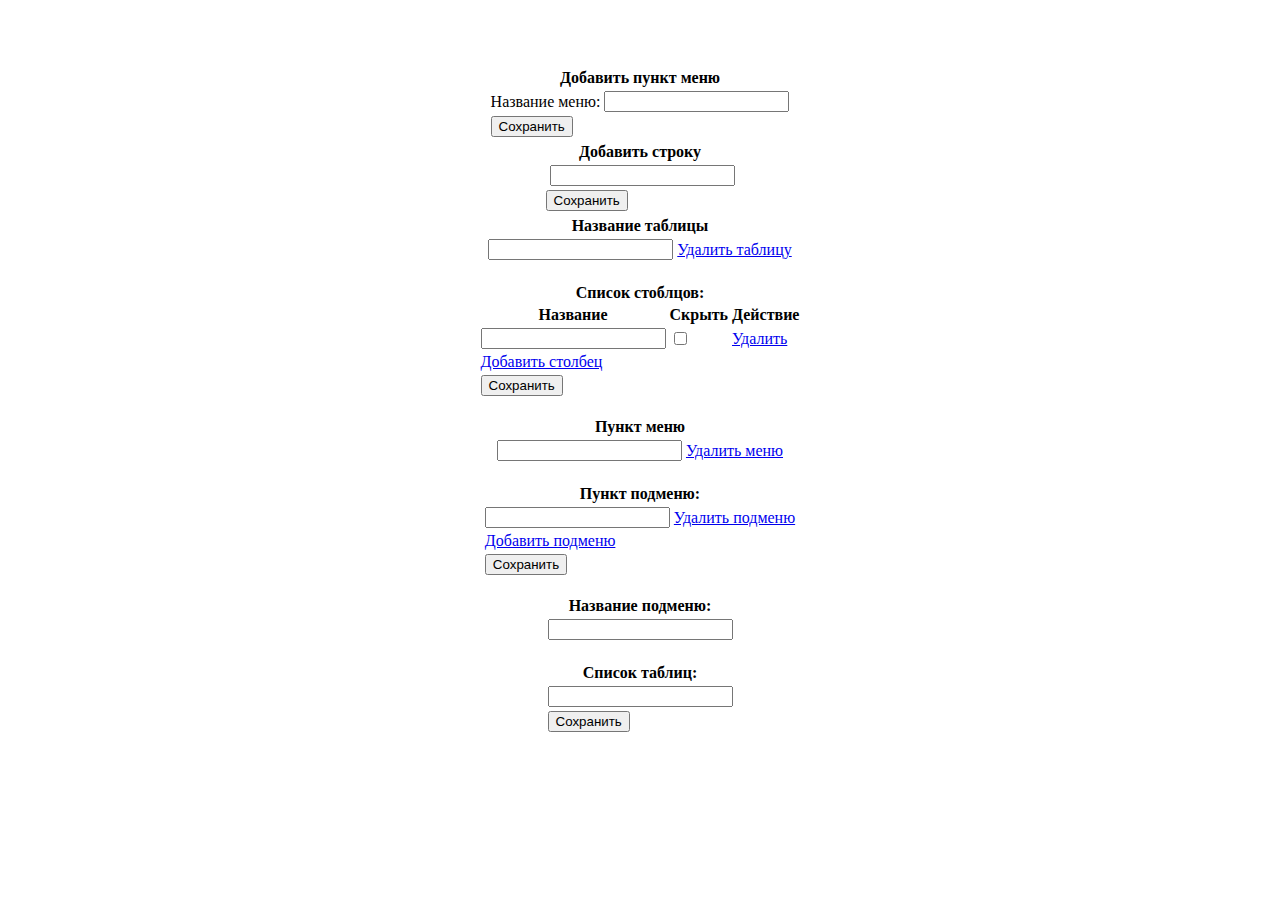
<file: src/main/resources/templates/add.html>
<html xmlns:th="http://www.thymeleaf.org">
<head th:insert="main::head"></head>
<body>
<div id="header" th:replace="main::menu"></div>

<div class="btnm" style="padding: 40px 10px 10px 10px;">
    <br>
    <center>
        <table class="iksweb" style="width:initial">
            <form action="#" method="post" th:action="@{/menu/save}" th:if="${newmenu}" th:object="${newmenu}">
                <tr>
                    <th colspan="2">Добавить пункт меню</th>
                </tr>
                <tr>
                    <td>Название меню:</td>
                    <td><input maxlength="21" class="edit" required th:field="*{name}" type="text"></td>
                </tr>
                <tr>
                    <td colspan="2"><input class="confirm" type="submit" value="Сохранить"></td>
                </tr>
            </form>
        </table>

        <!--Редактирование строки-->

        <table class="iksweb" style="width:initial">
            <form action="#" method="post" th:action="@{/line/edit}" th:if="${lines}" th:object="${lines}">
                <tr>
                    <th colspan="2">Добавить строку</th>
                </tr>
                <tr th:each="line,itemStat: *{lines}">
                    <input th:field="*{idSubMenu}" type="hidden">
                    <input th:field="*{idTable}" type="hidden">
                    <td th:text="${cols.get(itemStat.index).name}"></td>
                    <td>
                        <input th:field="*{lines[__${itemStat.index}__].idLine}" type="hidden">
                        <input maxlength="23" class="edit" required th:field="*{lines[__${itemStat.index}__].data}"
                               type="text">
                        <input th:field="*{lines[__${itemStat.index}__].col}" type="hidden">
                    </td>
                </tr>
                <tr>
                    <td colspan="2"><input class="confirm" type="submit" value="Сохранить"></td>
                </tr>
            </form>
        </table>

        <!--Редактирование таблицы-->
        <div th:if="${table}" th:object="${table}">
            <form action="#" method="post" th:action="@{/table/edit}">
                <table class="iksweb" style="width:initial">
                    <tr>
                        <th colspan="2">
                            <span>Название таблицы</span>
                        </th>
                    </tr>
                    <tr>
                        <td>
                            <input th:field="*{subMenu}" type="hidden">
                            <input th:field="*{id}" type="hidden">
                            <input maxlength="21" class="edit" required th:field="*{name}" type="text"></td>
                        <td class="delLine "><a class="link" href="#" th:href="@{/table/delete(id=*{id})}">Удалить
                            таблицу</a></td>
                    </tr>
                </table>

                <br>
                <table class="iksweb" style="width:initial">
                    <th colspan="3">Список стоблцов:</th>
                    <tr>
                        <th>Название</th>
                        <th>Скрыть</th>
                        <th>Действие</th>
                    </tr>
                    <tr th:each="col,itemStat: *{cols}">
                        <input th:field="*{cols[__${itemStat.index}__].idColumn}" type="hidden">
                        <td><input maxlength="23" class="edit" required th:field="*{cols[__${itemStat.index}__].name}"
                                   type="text"></td>
                        <td><input th:field="*{cols[__${itemStat.index}__].hidden}" type="checkbox"></td>
                        <input th:field="*{cols[__${itemStat.index}__].table}" type="hidden">
                        <input th:field="*{cols[__${itemStat.index}__].lines}" type="hidden">
                        <td class="delLine"><a class="link" href="#"
                                               th:href="@{/column/delete(tab=${table.id},col=*{cols[__${itemStat.index}__].idColumn})}">Удалить</a>
                        </td>
                    </tr>
                    <tr>
                        <td colspan="3"><a class="link" href="#" th:href="@{/column/new(tab=${table.id})}">Добавить столбец</a>
                        </td>
                    </tr>
                    <tr>
                        <td colspan="3"><input class="confirm" type="submit" value="Сохранить"></td>
                    </tr>
                </table>
            </form>

        </div>
        <!--Редактирование меню-->
        <div align="center" th:if="${menu}" th:object="${menu}">
            <form action="#" method="post" th:action="@{/menu/edit}">
                <input th:field="*{idMenu}" type="hidden">
                <table class="iksweb" style="width:initial">
                    <th colspan="2">Пункт меню</th>
                    <tr>
                        <td>
                            <input class="edit" th:field="*{name}" type="text">
                        </td>
                        <td>
                            <a class="link" href="#" th:href="@{/menu/delete(id=*{idMenu})}">Удалить меню</a>
                        </td>
                    </tr>
                </table>
                <br>

                <table class="iksweb" style="width:initial">
                    <th colspan="2">Пункт подменю:</th>
                    <tr th:each="subMenu, itemStat:*{subMenuSet}">
                        <td>
                            <input th:field="*{subMenuSet[__${itemStat.index}__].idSubMenu}" type="hidden">
                            <input class="edit" required th:field="*{subMenuSet[__${itemStat.index}__].name}"
                                   type="text">
                        </td>
                        <input th:field="*{subMenuSet[__${itemStat.index}__].menu}" type="hidden">
                        <td>
                            <input th:field="*{subMenuSet[__${itemStat.index}__].menu}" type="hidden">
                            <a class="link" href="#"
                               th:href="@{/delSub(id=*{subMenuSet[__${itemStat.index}__].idSubMenu})}">Удалить
                                подменю</a>
                        </td>
                    </tr>
                    <tr>
                        <td colspan="2">
                            <a class="link" href="#" th:href="@{/submenu/new(id=${menu.idMenu})}">Добавить подменю</a>
                        </td>
                    </tr>
                    <tr>
                        <td colspan="2">
                            <input class="confirm" type="submit" value="Сохранить">
                        </td>
                    </tr>
                </table>
            </form>
        </div>

        <!--Добавление таблицы-->
        <div align="center" th:if="${submenu}" th:object="${submenu}">
            <form action="#" method="post" th:action="@{/table/new}">
                <input th:field="*{menu}" type="hidden">
                <input th:field="*{idSubMenu}" type="hidden">
                <table class="iksweb" style="width:initial">
                    <th>Название подменю:</th>
                    <tr>
                        <td class="cell"><input class="edit" th:field="*{name}" type="text"></td>
                    </tr>
                </table>
                <br>
                <table class="iksweb" style="width:initial">
                    <th>Список таблиц:</th>
                    <tr th:each="table, itemStat:*{tables}">
                        <input th:field="*{tables[__${itemStat.index}__].idTable}" type="hidden">
                        <td class="cell"><input class="edit" required th:field="*{tables[__${itemStat.index}__].name}"
                                                type="text">
                        </td>
                        <input th:field="*{tables[__${itemStat.index}__].subMenu}" type="hidden">
                    </tr>
                    <tr>
                        <td><input class="confirm" type="submit" value="Сохранить"></td>
                    </tr>
                </table>
            </form>
        </div>
    </center>
</div>
</body>
</html>
</file>
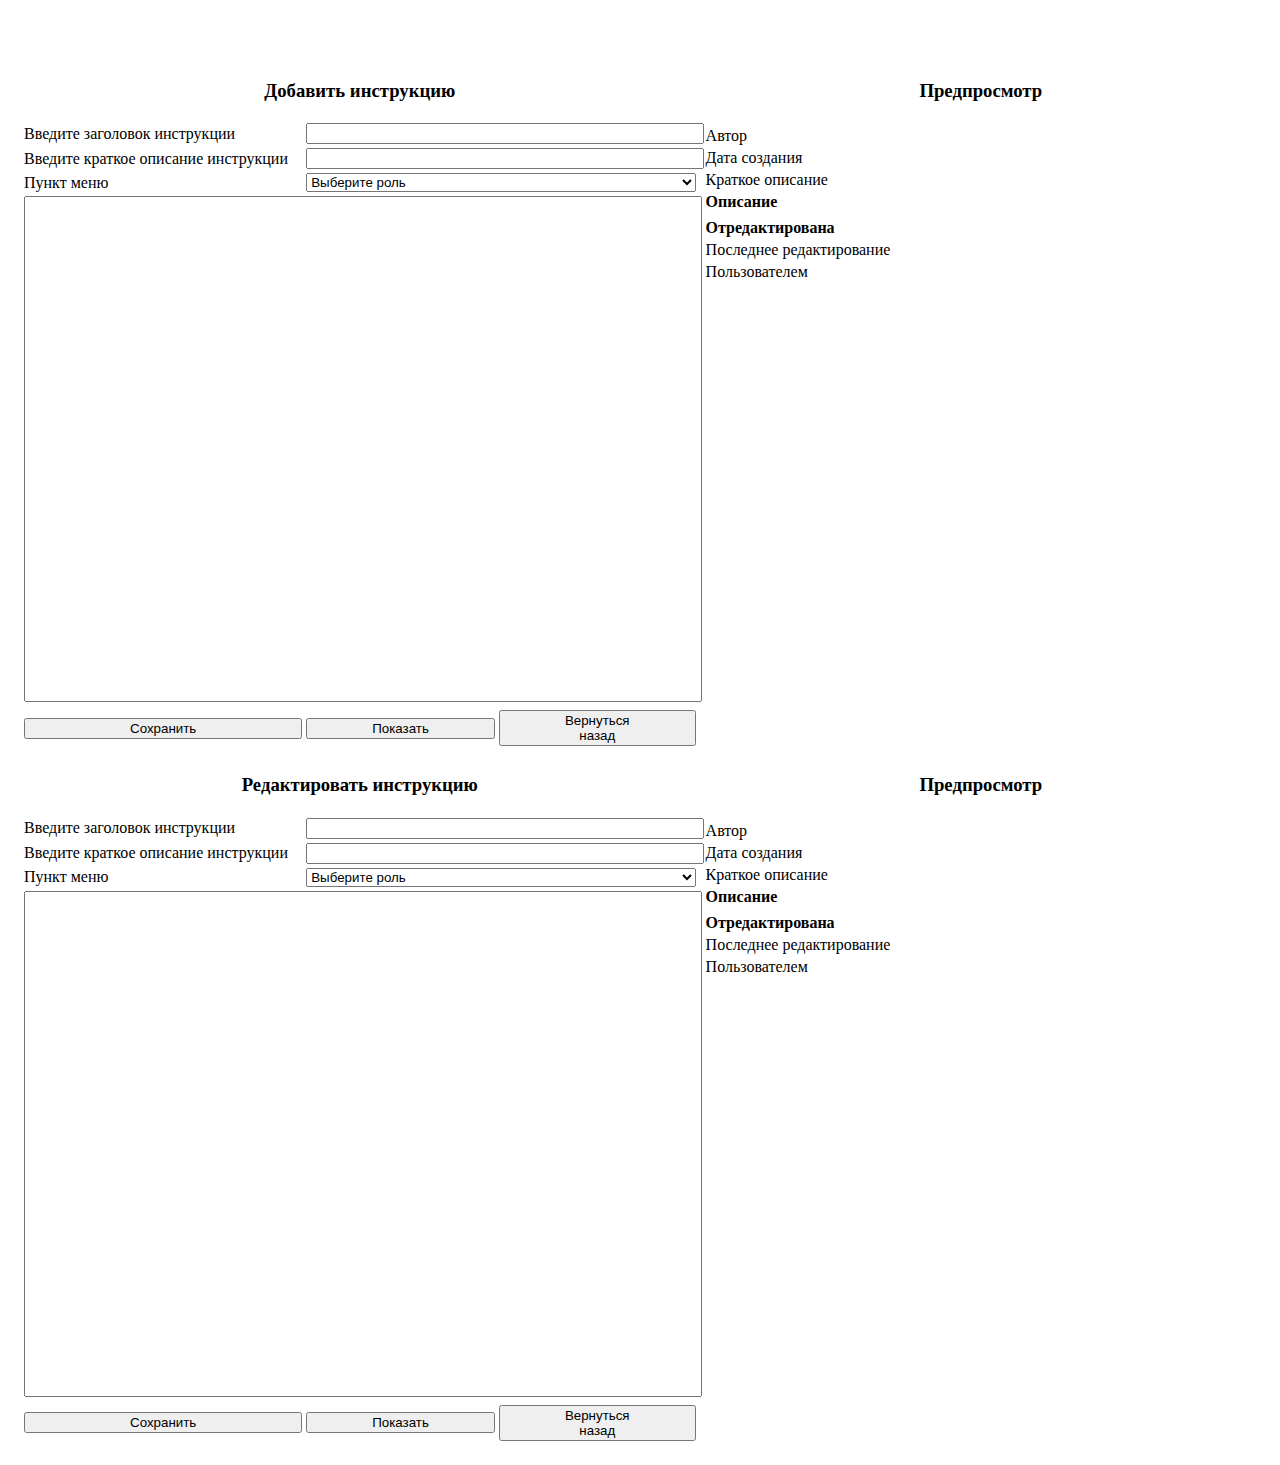
<file: src/main/resources/templates/addguide.html>
<!DOCTYPE html>
<html lang="en" xmlns:th="http://www.thymeleaf.org">
<head th:insert="main::head"></head>
<head>
    <meta charset="UTF-8">
    <title th:text="${guide.getTitle()}"></title>
</head>
<body>
<div id="header" th:insert="main::menu"></div>
<div style="padding: 50px 10px 10px 10px;">
    <table width="100%" th:unless="${edit}">
        <tr>
            <td width="50%"  style="vertical-align: initial;">
                <form method="post" th:object="${guide}"
                      th:unless="${edit}">
                    <h3 style="text-align-last: center;">Добавить инструкцию</h3>
                    <table class="iksweb">
                        <tr>
                            <td style="text-align: initial;">Введите заголовок инструкции</td>
                            <input th:field="*{id}" type="hidden">
                            <td colspan="2"><input th:field="*{title}" type="text" style="width:100%;" required MAXLENGTH="40"></td>
                        </tr>
                        <tr>
                            <td style="text-align: initial;">Введите краткое описание инструкции</td>
                            <td colspan="2"><input th:field="*{shortDescription}" type="text" style="width:100%;" required MAXLENGTH="80"></td>
                        </tr>
                        <tr>
                            <td style="text-align: initial;">Пункт меню</td>
                            <td colspan="2">
                                <select name="menu" th:field="*{menu.id}" style="width:100%;">
                                    <option value="0">Выберите роль</option>
                                    <option th:each="menu: ${guideMenus}"
                                            th:value="${menu.id}"
                                            th:text="${menu.name}"></option>
                                </select>
                                <input th:field="*{username}" type="hidden">
                                <input th:field="*{date}" type="hidden">
                            </td>
                        </tr>
                        <tr>
                            <td colspan="3"><textarea th:field="*{text}"
                                                      style="width: 100%; resize: none; height: 500px;"
                                                      required></textarea></td>
                        </tr>
                        <tr class="">
                            <td>
                                <button th:formaction="@{/guide/save}" class="confirm" style="padding: 1px 6.5rem;">
                                    Сохранить
                                </button>
                            </td>
                            <td>
                                <button th:formaction="@{/guide/show}" class="confirm" style="padding: 1px 4rem;">
                                    Показать
                                </button>
                            </td>
                            <td>
                                <button th:formaction="@{/}" formmethod="get" class="confirm"
                                        style="padding: 1px 4rem;">Вернуться назад
                                </button>
                            </td>
                        </tr>
                    </table>
                </form>
            </td>
            <td style="text-align:left; vertical-align: initial;"><h3 style="text-align-last: center;">Предпросмотр</h3>
                <table class="guidetable">
                    <th colspan="2" th:text="${currentGuide.title}"></th>
                    <tr>
                        <td style="text-align: initial;">Автор</td>
                        <td th:text="${currentGuide.username}"></td>
                    </tr>
                    <tr>
                        <td style="text-align: initial;">Дата создания</td>
                        <td th:text="${currentGuide.date}"></td>
                        <input th:field="${currentGuide.id}" type="hidden">
                    </tr>
                    <tr>
                        <td style="text-align: initial;">Краткое описание</td>
                        <td th:text="${currentGuide.shortDescription}"></td>
                    </tr>
                    <th colspan="2" class="btmn">Описание</th>
                    <tr>
                        <td colspan="2" th:utext="${currentGuide.text}"
                            style="line-height: initial; text-align: initial;background-color:initial; white-space:initial; color:black;"></td>
                    </tr>
                    <th colspan="2">Отредактирована</th>
                    <tr>
                        <td style="text-align: initial;">Последнее редактирование</td>
                        <td th:text="${currentGuide.lastEditDate}"></td>
                    </tr>
                    <tr>
                        <td style="text-align: initial;">Пользователем</td>
                        <td th:text="${currentGuide.lastEditUsername}"></td>
                    </tr>
                </table>
            </td>
        </tr>
    </table>

    </form>
    <table width="100%" th:if="${edit}">
        <tr>
            <td width="50%" style="vertical-align: initial;">
                <form method="post"
                      th:object="${guide}">
                    <h3 style="text-align-last: center;">Редактировать инструкцию</h3>
                    <table class="iksweb">
                        <tr>
                            <td style="text-align: initial;">Введите заголовок инструкции</td>
                            <input th:field="*{id}" type="hidden">
                            <td colspan="2"><input th:field="*{title}" type="text" style="width:100%;" required MAXLENGTH="40"></td>
                        </tr>
                        <tr>
                            <td style="text-align: initial;">Введите краткое описание инструкции</td>
                            <td colspan="2"><input th:field="*{shortDescription}" type="text" style="width:100%;" required MAXLENGTH="80"></td>
                        </tr>
                        <tr>
                            <td style="text-align: initial;">Пункт меню</td>
                            <td colspan="2">
                                <select name="menu" th:field="*{menu.id}" style="width:100%;">
                                    <option value="0">Выберите роль</option>
                                    <option th:each="menu: ${guideMenus}"
                                            th:value="${menu.id}"
                                            th:text="${menu.name}"></option>
                                </select>
                                <input th:field="*{username}" type="hidden">
                                <input th:field="*{date}" type="hidden">
                            </td>
                        </tr>
                        <tr>
                            <td colspan="3"><textarea th:field="*{text}"
                                                      style="width: 100%; resize: none; height: 500px;"
                                                      required></textarea></td>
                        </tr>
                        <tr class="">
                            <td>
                                <button th:formaction="@{/guide/edit}" class="confirm" style="padding: 1px 6.5rem;">
                                    Сохранить
                                </button>
                            </td>
                            <td>
                                <button th:formaction="@{/guide/show}" class="confirm" style="padding: 1px 4rem;">
                                    Показать
                                </button>
                            </td>
                            <td>
                                <button th:formaction="@{/}" formmethod="get" class="confirm"
                                        style="padding: 1px 4rem;">Вернуться назад
                                </button>
                            </td>
                        </tr>
                    </table>
                </form>
            </td>
            <td style="text-align:left; vertical-align: initial;"><h3 style="text-align-last: center;">Предпросмотр</h3>
                <table class="guidetable">
                    <th colspan="2" th:text="${currentGuide.title}" class="guideth"></th>
                    <tr>
                        <td style="text-align: initial;">Автор</td>
                        <td th:text="${currentGuide.username}"></td>
                    </tr>
                    <tr>
                        <td style="text-align: initial;">Дата создания</td>
                        <td th:text="${currentGuide.date}"></td>
                        <input th:field="${currentGuide.id}" type="hidden">
                    </tr>
                    <tr>
                        <td style="text-align: initial;">Краткое описание</td>
                        <td th:text="${currentGuide.shortDescription}"></td>
                    </tr>
                    <th colspan="2">Описание</th>
                    <tr>
                        <td colspan="2" th:utext="${currentGuide.text}"
                            style="line-height: initial; text-align: initial;background-color:initial; white-space:initial; color:black;"></td>
                    </tr>
                    <th colspan="2">Отредактирована</th>
                    <tr>
                        <td style="text-align: initial;">Последнее редактирование</td>
                        <td th:text="${currentGuide.lastEditDate}"></td>
                    </tr>
                    <tr>
                        <td style="text-align: initial;">Пользователем</td>
                        <td th:text="${currentGuide.lastEditUsername}"></td>
                    </tr>
                </table>
            </td>
        </tr>
    </table>
</div>
</body>
</html>
</file>
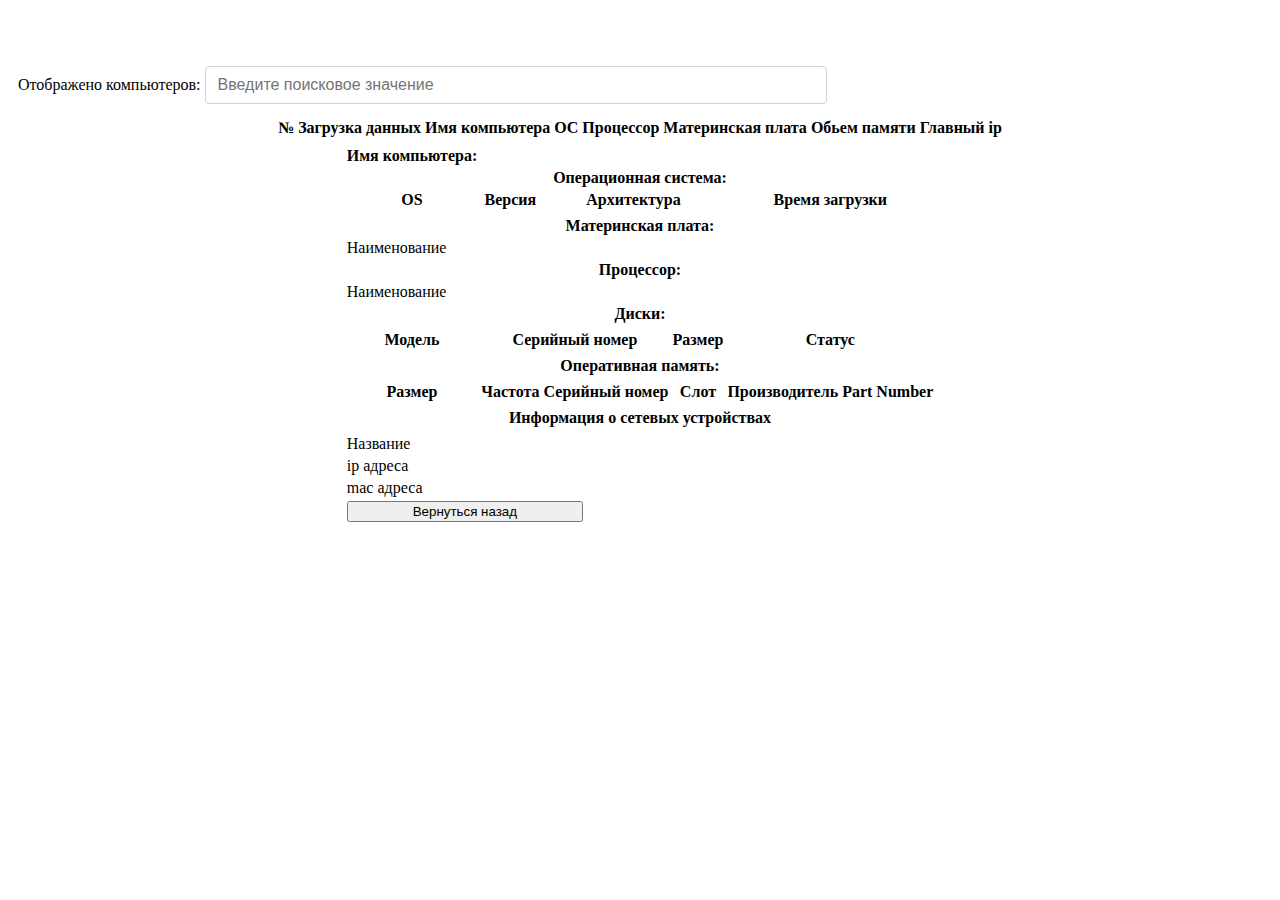
<file: src/main/resources/templates/compinfo.html>
<html lang="en" xmlns:th="http://www.thymeleaf.org">
<head th:insert="main::head">
</head>
<body>
<div th:replace="main::menu"></div>

<div style="padding: 40px 10px 10px 10px;">
    <br>
    <div>
        <span style="margin-bottom: 10px;" th:unless="${pc}">Отображено компьютеров: <span id="lines"></span><span
                th:text="${#lists.size(pcs)}"></span></span>

        <input class="form-control" id="search-text" onkeyup="tableSearch()" placeholder="Введите поисковое значение"
               style="width: 50%;padding: .375rem .75rem;font-size: 1rem;line-height: 1.5;color: #404a54;background-color: #fff;
                      background-clip: padding-box;border: 1px solid #ced4da;border-radius: .25rem;transition: border-color .15s ease-in-out,box-shadow .15s ease-in-out;
                      margin-bottom: 1%;"
               type="text">
    </div>
    <center>

        <table class="iksweb" id="table-for-search" style="text-align:left;" th:unless="${pc}">

            <tr>
                <th>№</th>
                <th>Загрузка данных</th>
                <th>Имя компьютера</th>
                <th>ОС</th>
                <th>Процессор</th>
                <th>Материнская плата</th>
                <th>Обьем памяти</th>
                <th>Главный ip</th>
                <!--
                <th>Действия</th>
                -->
            </tr>

            <tr class="btnm" th:each="pc, stat:${pcs}">
                <td th:text="${stat.index}"></td>
                <td th:text="${#temporals.format(pc.date, 'yyyy-MM-dd HH:mm:ss')}"></td>
                <td><a style="color: #073ed8" th:href="@{/pc(show=${pc.name})}" th:text="${pc.name}"></a></td>
                <td th:text="${pc.os.getShrinkCaption()+' '+pc.os.architecture}"></td>
                <td th:text="${pc.cpu}"></td>
                <td th:text="${pc.motherboard}"></td>
                <td th:text="${pc.getSummaryMemory()}"></td>
                <td th:text="${pc.networks[0].getIpFrom10Network()}"></td>
                <!--
                <th style="background-color: #805340"><a th:href="@{/pc(show=${pc.name})}" style="color: white">Подробная информация</a></th>
                -->
            </tr>
        </table>
        <form method="post"
              th:object="${pc}">
            <table class="compinfo" th:if="${pc}" th:object="${pc}">
                <tr>
                    <th>Имя компьютера:</th>
                    <td colspan="5" th:text="${pc.name}"></td>
                </tr>

                <tr>
                    <th colspan="6">Операционная система:</th>
                </tr>

                <tr>
                    <th>OS</th>
                    <th>Версия</th>
                    <th colspan="2">Архитектура</th>
                    <th colspan="2">Время загрузки</th>
                </tr>

                <tr>
                    <td th:text="${pc.os.caption}"></td>
                    <td th:text="${pc.os.version}"></td>
                    <td colspan="2" th:text="${pc.os.architecture}"></td>
                    <td colspan="2" th:text="${pc.os.lastBootTime}"></td>
                </tr>

                <tr>
                    <th colspan="6">Материнская плата:</th>

                </tr>

                <tr>
                    <td>Наименование</td>
                    <td colspan="5" th:text="${pc.motherboard}"></td>
                </tr>

                <tr>
                    <th colspan="6">Процессор:</th>
                </tr>

                <tr>
                    <td>Наименование</td>
                    <td colspan="5" th:text="${pc.cpu}"></td>
                </tr>

                <tr>
                    <th colspan="6">Диски:
                    </td>
                </tr>

                <tbody th:each="disk,index:${pc.disks}">
                <tr>
                    <th colspan="6" th:text="'Диск №'+${index.index}"></th>
                </tr>

                <tr>
                    <th>Модель</th>
                    <th colspan="2">Серийный номер</th>
                    <th>Размер</th>
                    <th colspan="2">Статус</th>
                </tr>

                <tr>
                    <td th:text="${disk.model}"></td>
                    <td colspan="2" th:text="${disk.serialNumber}"></td>
                    <td th:text="${disk.size}+' Gb'"></td>
                    <td colspan="2" th:text="${disk.status}"></td>
                </tr>
                </tbody>

                <tr>
                    <th colspan="6">Оперативная память:</th>
                </tr>

                <tbody th:each="mem,index :${pc.memory}">
                <tr>
                    <th colspan="6" th:text="'Планка №'+${index.index}"></th>
                </tr>

                <tr>
                    <th>Размер</th>
                    <th>Частота</th>
                    <th>Серийный номер</th>
                    <th>Слот</th>
                    <th>Производитель</th>
                    <th>Part Number</th>
                </tr>

                <tr>
                    <td th:text="${mem.capacity}+' Gb'"></td>
                    <td th:text="${mem.speed}+' MHz'"></td>
                    <td th:text="${mem.serialNumber}"></td>
                    <td th:text="${mem.location}"></td>
                    <td th:text="${mem.manufacturer}"></td>
                    <td th:text="${mem.partNumber}"></td>
                </tr>
                </tbody>

                <tr>
                    <th colspan="6">Информация о сетевых устройствах</th>
                </tr>
                <tbody class="btnm" th:each="net,index:${pc.networks}">
                <tr>
                    <th colspan="6" th:text="'Сетевое устройство '+${index.index}">
                    </td>
                </tr>
                <tr>
                    <td>Название</td>
                    <td colspan="5" th:text="${net.description}"></td>
                </tr>
                <tr>
                    <td>ip адреса</td>
                    <td colspan="5"><a style="display:block;" th:each="ip:${net.getIpAddresses()}" th:text="${ip}"></a>
                    </td>
                </tr>
                <tr>
                    <td>mac адреса</td>
                    <td colspan="5"><a th:text="${net.macAddress}"></a></td>
                </tr>
                </tbody>
                <td colspan="6">
                    <button class="confirm" formmethod="get" style="padding: 1px 4rem;"
                            th:action="@{/back}">Вернуться назад
                    </button>
                </td>
            </table>
        </form>
</div>
</body>
</html>
</file>
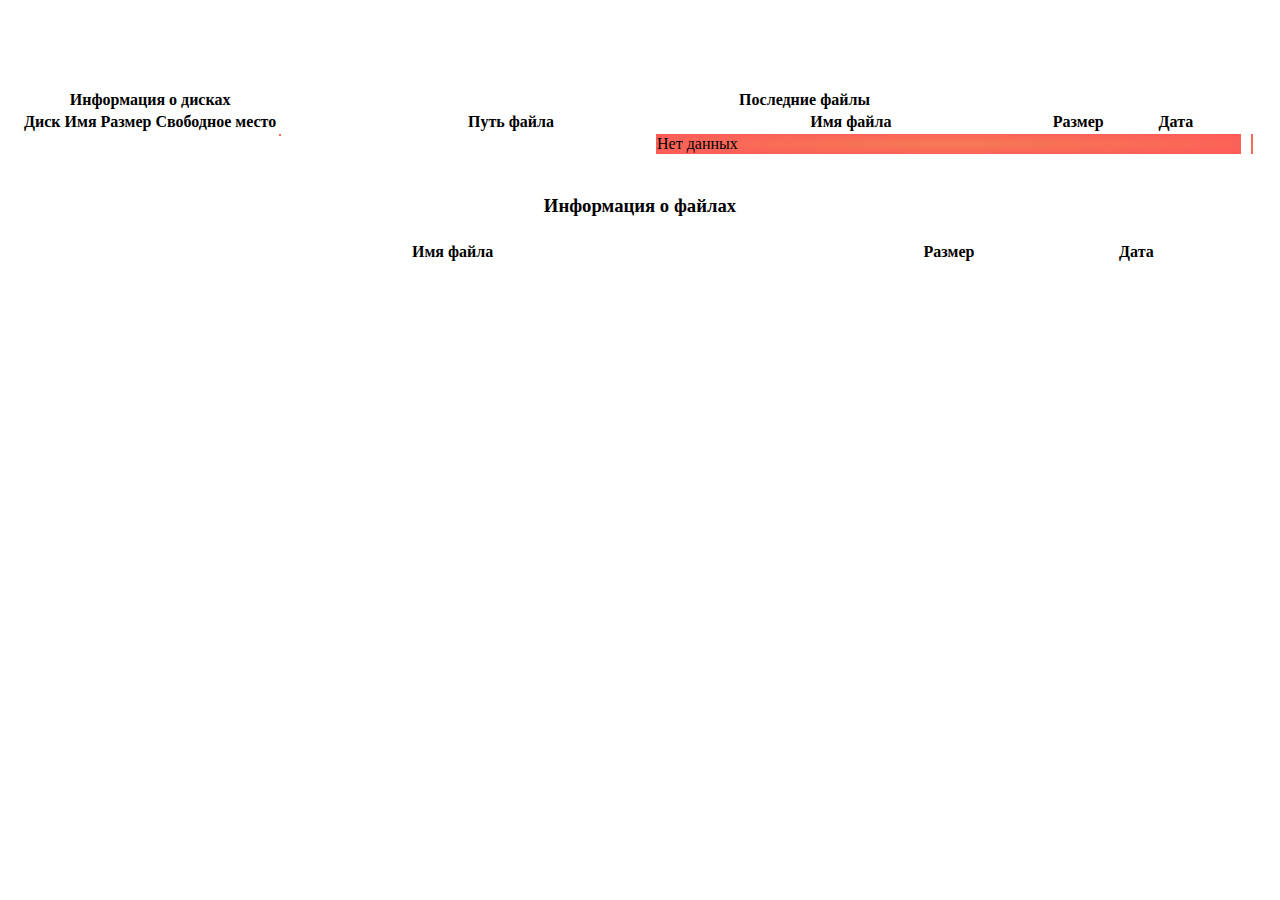
<file: src/main/resources/templates/computer.html>
<!DOCTYPE html>
<html lang="en" xmlns:th="http://www.thymeleaf.org" xmlns="http://www.w3.org/1999/html">
<head th:insert="main::head"></head>
<body>
<div id="header" th:insert="main::menu"></div>
<section th:fragment="section">
    <div th:fragment="menu">
        <div style="padding: 40px 10px 10px 10px;">
            <br>
            <div>
                <h3 style="text-align-last: center;"
                    th:text="'Сервер: '+${computer.getName()}+' Дата: '+${computer.getDate()}+' Время: '+${computer.getTime()}"></h3>
                <center>
                    <table id="maintable" style="width:100%;">
                        <tr>
                            <td style="vertical-align:top" width="23%">
                                <table class="iksweb" id="infodisk" th:if="${not #lists.isEmpty(computer.disks)}">
                                    <th colspan="4">Информация о дисках</th>
                                    <tr>
                                        <th>Диск</th>
                                        <th>Имя</th>
                                        <th>Размер</th>
                                        <th>Свободное место</th>
                                    </tr>
                                    <tr th:each="disk : ${computer.disks}">
                                        <td th:text="${disk.getLetter()}"></td>
                                        <td th:text="${disk.getName()}"></td>
                                        <td th:text="${disk.getTotalSize()}"></td>
                                        <td th:if="${disk.getFreeSpaceGb()}>5" th:text="${disk.getFreeSpace()}"></td>
                                        <td style="background: radial-gradient(#f57a55, #ff0000a6);"
                                            th:if="${disk.getFreeSpaceGb()}<=5"
                                            th:text="${disk.getFreeSpace()}">
                                        </th>
                                    </tr>
                                </table>
                            </td>
                            <td style="vertical-align:top" width="60%">
                                <table class="iksweb" id="lastfile">
                                    <th colspan="4">Последние файлы</th>
                                    <tr>
                                        <th style="width:33%">Путь файла</th>
                                        <th style="width:45%">Имя файла</th>
                                        <th style="width:7%">Размер</th>
                                        <th style="width:15%">Дата</th>
                                    </tr>
                                    <tr th:each="backup : ${computer.backups}"
                                        th:if="${not #lists.isEmpty(computer.backups)}">
                                        <td style="text-align: initial; color:#000000;"
                                            th:text="${backup.getPath()}"></td>
                                        <td colspan="3" style="background: radial-gradient(#f57a55, #ff0000a6);"
                                            th:unless="${not #lists.isEmpty(backup.files)}">
                                            Нет данных
                                        </td>
                                        <div th:if="${not #lists.isEmpty(backup.files)}">
                                            <td style="text-align: initial;"
                                                th:text="${backup.files[#lists.size(backup.files)-1].name}"></td>
                                            <td th:text="${backup.files[#lists.size(backup.files)-1].size}"></td>
                                            <td style="background: radial-gradient(#f57a55, #ff0000a6);"
                                                th:if="${backup.files[#lists.size(backup.files)-1].expired==true}"
                                                th:text="${backup.files[#lists.size(backup.files)-1].lastDate}"></td>
                                            <td th:if="${backup.files[#lists.size(backup.files)-1].expired==false}"
                                                th:text="${backup.files[#lists.size(backup.files)-1].lastDate}"></td>
                                        </div>

                                    </tr>
                                    </tr>
                                </table>
                            </td>
                        </tr>
                    </table>
                    <br>
                    <h3 style="text-align-last: center;">Информация о файлах</h3>

                    <table class="iksweb" id="infofile" style="width:100%;" th:each="backup : ${computer.backups}">
                        <th align="center" colspan="3" th:text="${backup.getPath()}"></th>
                        <tr>
                            <th>Имя файла</th>
                            <th style="width:10%">Размер</th>
                            <th style="width:20%">Дата</th>
                        <tr>
                        <tr th:each="file: ${backup.files}">
                            <td th:text="${file.name}" style="text-align: left;"></td>
                            <td th:text="${file.size}"></td>
                            <td th:text="${file.lastDate}"></td>
                        </tr>
                    </table>
                </center>
            </div>
        </div>
    </div>
</section>
</body>
</html>
</file>
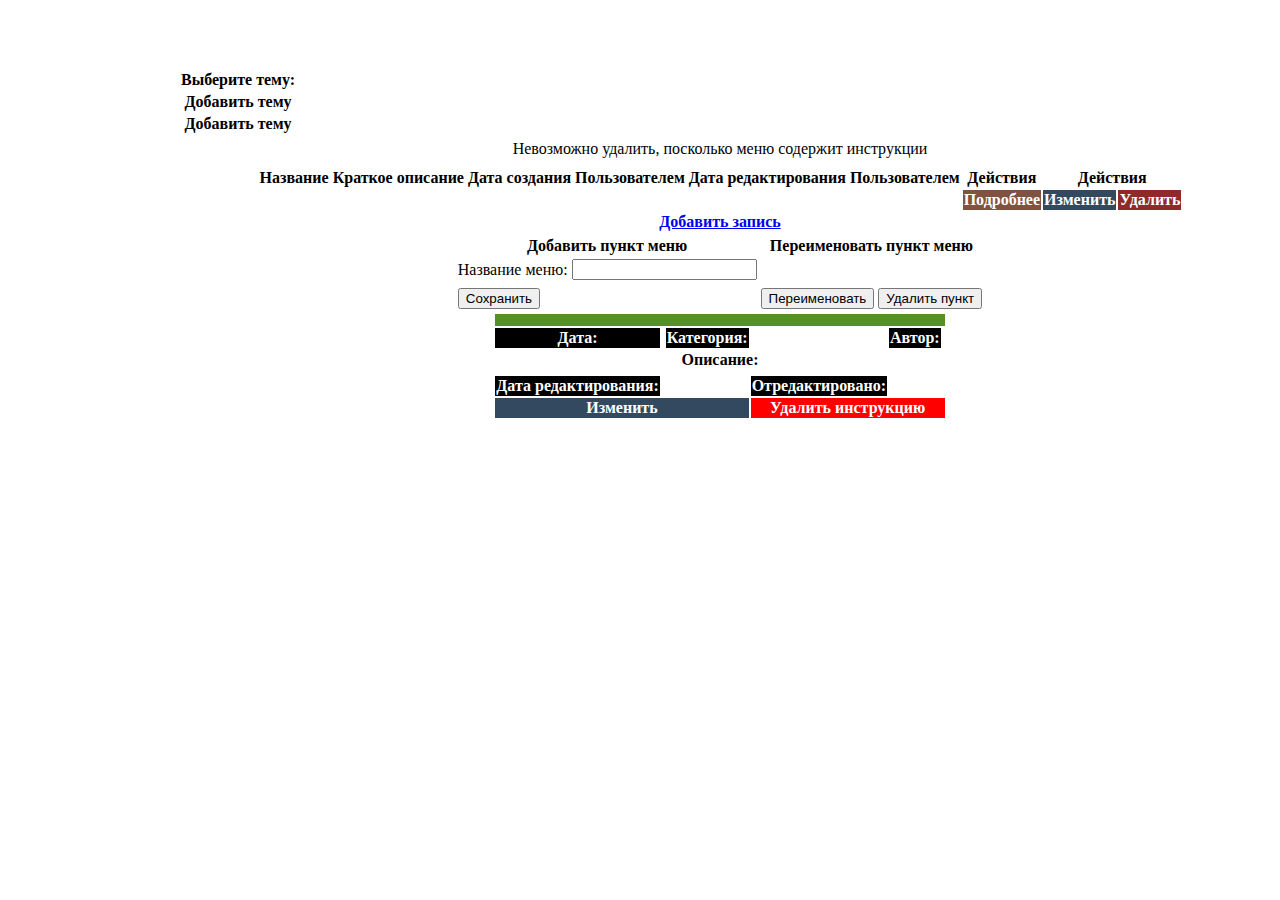
<file: src/main/resources/templates/guides.html>
<!DOCTYPE html>
<html lang="en" xmlns:th="http://www.thymeleaf.org">
<head th:insert="main::head"></head>
<head>
    <meta charset="UTF-8">
    <title>Инструкции</title>
</head>
<div id="header" th:insert="main::menu"></div>
<div style="padding: 60px 10px 10px 170px;">
    <div class="sidenav">
        <table class="sideweb" style="background-color: initial; text-align: initial;">
            <tr th:if="${mode==false}">
                <th>Выберите тему:</th>
            </tr>
            <tr th:if="${#lists.isEmpty(guideMenu)}">
                <th th:if="${mode==false}"><a th:href="@{/guideMenu/new}" style="font-size: initial">Добавить тему</a>
                </th>
            </tr>
            <tr th:if="${mode==true}">
                <th><a th:href="@{/guideMenu/new}" style="font-size: initial">Добавить тему</a></th>
            </tr>
            <tbody>
            <tr th:each="menu:${guideMenu}">
                <td th:if="${mode==false}"><a th:href="@{/guideMenu(id=${menu.id})}" th:text="${menu.getName()}"></a>
                </td>
                <td th:if="${mode==true}"><a th:href="@{/guideMenu/edit(id=${menu.id})}"
                                             th:text="${menu.getName()}"></a></td>
            </tr>
            </tbody>
        </table>
    </div>

    <center>
        <span th:if="${error}">Невозможно удалить, посколько меню содержит инструкции</span>
        <!--Список гайдов относящихся к меню в таблице-->
        <table class="iksweb" th:if="${currentMenu}">
            <tbody>
            <!-- ↑Сюда прописать условие не отображать пока не выбрано ничего-->
            <tr th:unless="${mode==true}">
                <th colspan="7" th:if="${currentMenu}" th:text="${currentMenu.getName()}"></th>
            </tr>
            <tr th:if="${mode==true}">
                <th colspan="9" th:if="${currentMenu}" th:text="${currentMenu.getName()}"></th>
            </tr>
            </tbody>
            <tbody class="btnm">
            <tr>
                <th>Название</th>
                <th>Краткое описание</th>
                <th>Дата создания</th>
                <th>Пользователем</th>
                <th>Дата редактирования</th>
                <th>Пользователем</th>
                <th th:unless="${mode==true}">Действия</th>
                <th colspan="3" th:if="${mode==true}">Действия</th>
            </tr>
            <tr th:each="guide:${currentMenu.guides}">
                <td style="text-align: initial;"><a th:href="@{/guide(id=${guide.id})}" th:text="${guide.title}"></a></td>
                <td th:text="${guide.shortDescription}"></td>
                <td th:text="${guide.date}"></td>
                <td th:text="${guide.username}"></td>
                <td th:text="${guide.lastEditDate}"></td>
                <td th:text="${guide.lastEditUsername}"></td>
                <th style="background-color: #805340"><a th:href="@{/guide(id=${guide.id})}" style="color: white">Подробнее</a></th>
                <th th:if="${mode==true}" style="background-color: #324960"><a th:href="@{/guide/edit(id=${guide.id})}" style="color: white">Изменить</a></th>
                <th th:if="${mode==true}" style="background-color: #902a2a"><a th:href="@{/guide/delete(id=${guide.id})}" style="color: white">Удалить</a></th>
            </tr>
            <tr>
                <th th:if="${mode==true}" colspan="9"><a href="#" th:href="@{/guide/new(mid=${currentMenu.id})}">Добавить
                    запись</a></th>
            </tr>
            </tbody>
        </table>


        <table class="iksweb" style="width:initial" th:if="${newGuideMenu}">
            <form action="#" method="post" th:object="${newGuideMenu}">
                <tr>
                    <th colspan="2" th:unless="${editGuideMenu}">Добавить пункт меню</th>
                    <th colspan="2" th:if="${editGuideMenu}">Переименовать пункт меню</th>
                </tr>
                <tr>
                    <td>Название меню:</td>
                    <input th:field="*{id}" type="hidden">
                    <input th:field="*{guides}" type="hidden">
                    <td><input maxlength="12" class="edit" required th:field="*{name}" type="text"></td>
                </tr>
                <tr th:if="${error}">
                    <th th:text="${error}"></th>
                </tr>
                <tr>
                    <td colspan="2" th:unless="${editGuideMenu}"><input class="confirm" type="submit"
                                                                        th:formaction="@{/guideMenu/save}"
                                                                        value="Сохранить"></td>
                    <td th:if="${editGuideMenu}"><input class="confirm" type="submit"
                                                        th:formaction="@{/guideMenu/rename}" value="Переименовать"></td>
                    <td th:if="${editGuideMenu}"><input class="confirm" type="submit" formmethod="get"
                                                        th:formaction="@{/guideMenu/delete(id=${newGuideMenu.id})}"
                                                        value="Удалить пункт"></td>
                </tr>
            </form>
        </table>
    </center>

    <center>
        <table th:if="${currentGuide}" class="guidetable">
            <th colspan="6" th:text="${currentGuide.title}" style="font-weight: bold; background-color: #559124; color: white; line-height: 13px; vertical-align: middle; padding: 6px 6px;"></th>
            <input th:field="${currentGuide.id}" type="hidden">
            <tr>
                <th style="background-color: black; color: white">Дата:</th>
                <td th:text="${currentGuide.date}"></td>
                <th style="background-color: black; color: white">Категория:</th>
                <td th:text="${currentGuide.menu.getName()}"></td>
                <th style="background-color: black; color: white">Автор:</th>
                <td th:text="${currentGuide.username}"></td>
            </tr>
            <tr>
                <th colspan="6" class="guideth">Описание:</th>
            </tr>
            <tr>
                <td colspan="6" th:utext="${currentGuide.text}" class="guidetext"></td>
            </tr>
            <tr>
                <th style="background-color: black; color: white">Дата редактирования:</th>
                <td colspan="2" th:text="${currentGuide.lastEditDate}"></td>
                <th style="background-color: black; color: white">Отредактировано:</th>
                <td colspan="2" th:text="${currentGuide.lastEditUsername}"></td>
            </tr>

            <th colspan="3" th:if="${mode==true}" style="background-color: #324960"><a th:href="@{/guide/edit(id=${currentGuide.id})}" style="color: white">Изменить</a></th>
            <th colspan="3" th:if="${mode==true}" style="background-color: red">
                <a class="link" th:href="@{/guide/delete(id=${currentGuide.id})}" style="color: white">Удалить
                    инструкцию</a>
            </th>
        </table>
    </center>
</div>
</body>
</html>
</file>
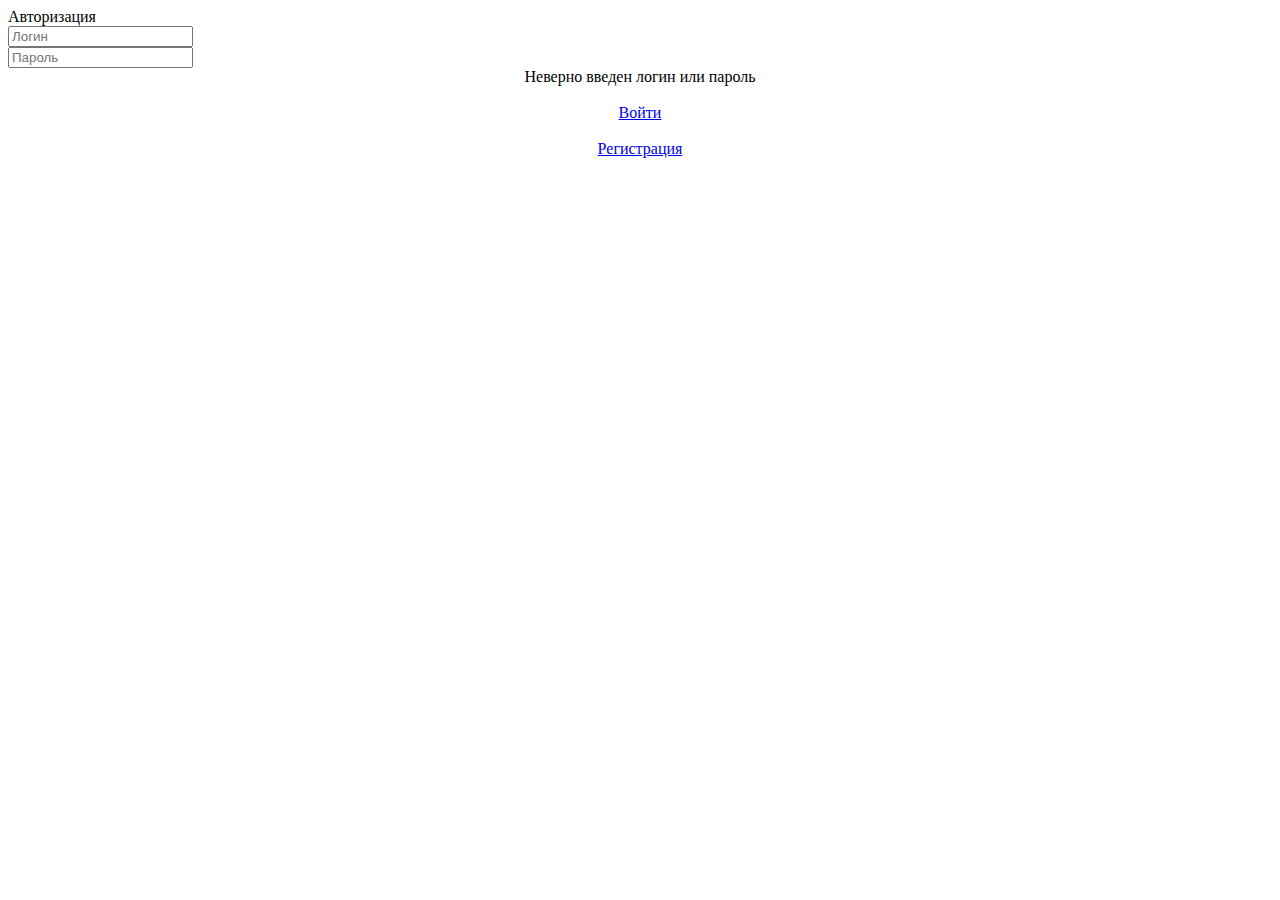
<file: src/main/resources/templates/login.html>
<html xmlns:th="http://www.thymeleaf.org">
<head th:insert="main::head">
</head>
<body>
<form id="login" action="login" class="center" method="post">

    <div class="loginform">
        <div class="title">
            Авторизация
        </div>
        <div class="input-form username">
            <input type="text" class="input" maxlength="12" ; name="username" placeholder="Логин">
            <i class="fas fa-user"></i>
        </div>
        <div class="input-form password">
            <input type="password" class="input" maxlength="36" name="password" placeholder="Пароль">
            <i class="fas fa-key"></i>
        </div>
        <div>
            <center><span th:if="${param.error}">Неверно введен логин или пароль</span></center>
            <br>
        </div>
        <div>
            <center><a href="#" onclick="document.getElementById('login').submit()" class="btnl">Войти</a></center>
        </div>

        <br>
        <div>
            <center><a href="#" th:href="@{/registration}" class="btnr">Регистрация</a></center>
        </div>
    </div>
</form>
</body>
</html>
</file>
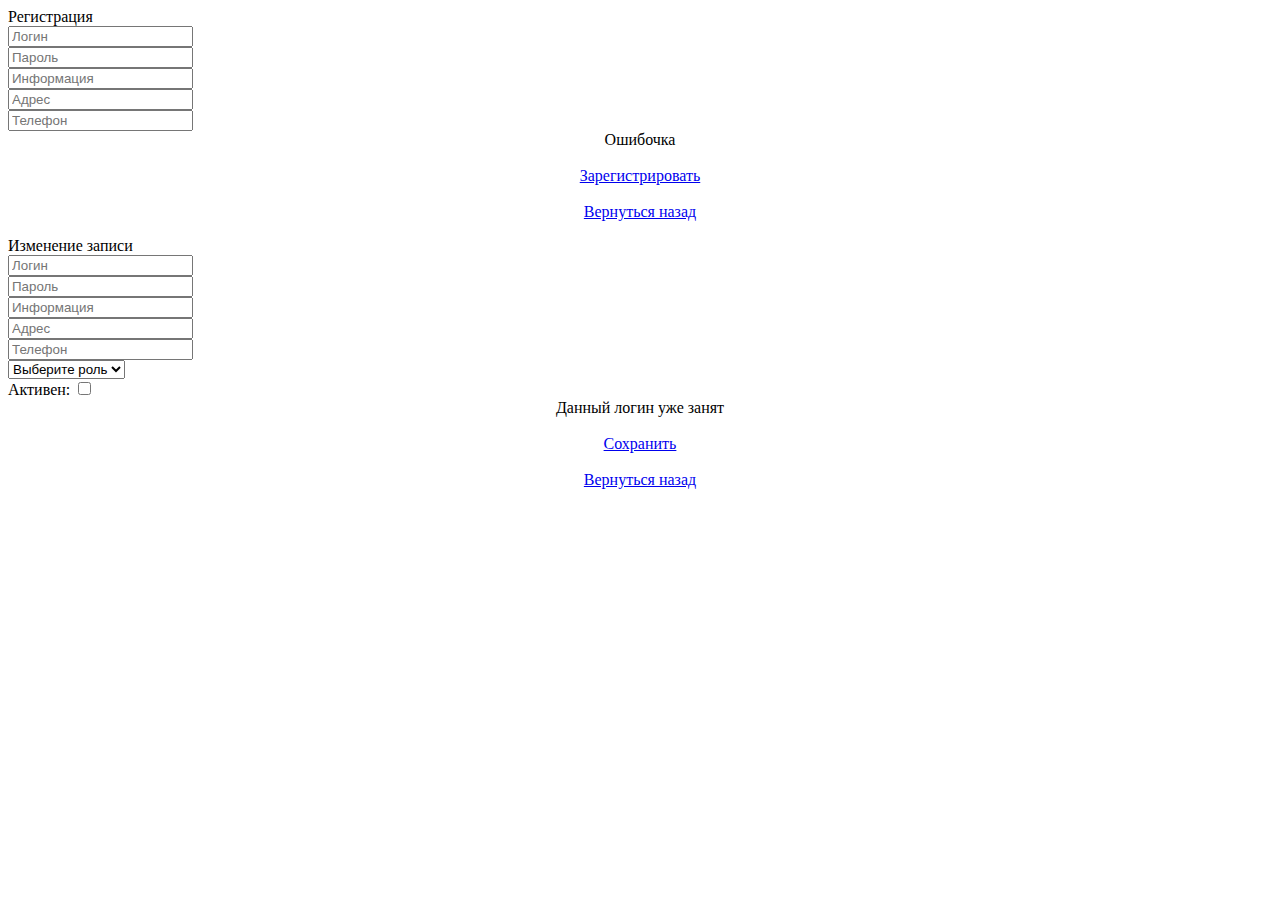
<file: src/main/resources/templates/registration.html>
<html xmlns:th="http://www.thymeleaf.org">
<head th:insert="main::head">
</head>
<body>

<form id="registration" action="registration" class="center" method="post" th:object="${user}" th:unless="${edit}">
    <div class="registrationform">
        <div class="title">
            Регистрация
        </div>
        <div class="input-form username">
            <input type="text" th:field="*{username}" maxlength="12" class="input" name="username" placeholder="Логин"
                   required>
            <i class="fas fa-user"></i>
        </div>
        <div class="input-form password">
            <input type="password" th:field="*{password}" maxlength="36" class="input" name="password"
                   placeholder="Пароль" required>
            <i class="fas fa-key"></i>
        </div>
        <div class="input-form text">
            <input type="text" th:field="*{info}" maxlength="16" class="input" name="text" placeholder="Информация"
                   required>
            <i class="fas fa-address-card"></i>
        </div>
        <div class="input-form text">
            <input type="text" th:field="*{region}" maxlength="20" class="input" name="text" placeholder="Адрес"
                   required>
            <i class="fas fa-map-marked"></i>
        </div>
        <div class="input-form text">
            <input type="tel" th:field="*{tel}" maxlength="12" class="input" name="text" placeholder="Телефон" required>
            <i class="fas fa-phone"></i>
        </div>
        <div>
            <center><span th:if="${error}" th:text="${error}">Ошибочка</span></center>
            <br>
        </div>
        <div>
            <center>
                <a href="#" onclick="document.getElementById('registration').submit()" class="btnz">Зарегистрировать</a>
            </center>
        </div>

        <br>
        <div>
            <center><a href="#" th:href="@{/}" class="btnb">Вернуться назад</a></center>
        </div>
    </div>
</form>

<form action="edituser" class="center" id="edituser" method="post" th:action="@{/user/edit}" th:if="${edit}"
      th:object="${user}">
    <div class="edituserform">
        <div class="title">
            Изменение записи
        </div>
        <input th:field="*{id}" type="hidden">
        <div class="input-form username">
            <input type="text" th:field="*{username}" maxlength="12" class="input" name="username" placeholder="Логин"
                   required>
            <i class="fas fa-user"></i>
        </div>
        <div class="input-form password">
            <input type="password" th:field="*{password}" maxlength="36" class="input" name="password"
                   placeholder="Пароль" required>
            <i class="fas fa-key"></i>
        </div>
        <div class="input-form text">
            <input type="text" th:field="*{info}" maxlength="16" class="input" name="text" placeholder="Информация"
                   required>
            <i class="fas fa-address-card"></i>
        </div>
        <div class="input-form text">
            <input type="text" th:field="*{region}" maxlength="20" class="input" name="text" placeholder="Адрес"
                   required>
            <i class="fas fa-map-marked"></i>
        </div>
        <div class="input-form text">
            <input type="tel" th:field="*{tel}" maxlength="12" class="input" name="text" placeholder="Телефон" required>
            <i class="fas fa-phone"></i>
        </div>
        <div class="input-form text">
            <select name="role" class="selection" th:field="*{role.id}">
                <option value="0">Выберите роль</option>
                <option th:each="role: ${roles}"
                        th:value="${role.id}"
                        th:text="${role.role}"></option>
            </select>
            <i class="fas fa-diagnoses"></i>
        </div>

        <span>Активен:</span>
        <input class="username" th:field="*{active}" type="checkbox">

        <div>
            <center><span th:if="${param.error}">Данный логин уже занят</span></center>
            <br>
        </div>
        <div>
            <center>
                <a href="#" onclick="document.getElementById('edituser').submit()" class="btns">Сохранить</a>
            </center>
        </div>

        <br>
        <div>
            <center><a href="#" th:href="@{/}" class="btnb">Вернуться назад</a></center>
        </div>
    </div>
</form>

</body>
</html>
</file>
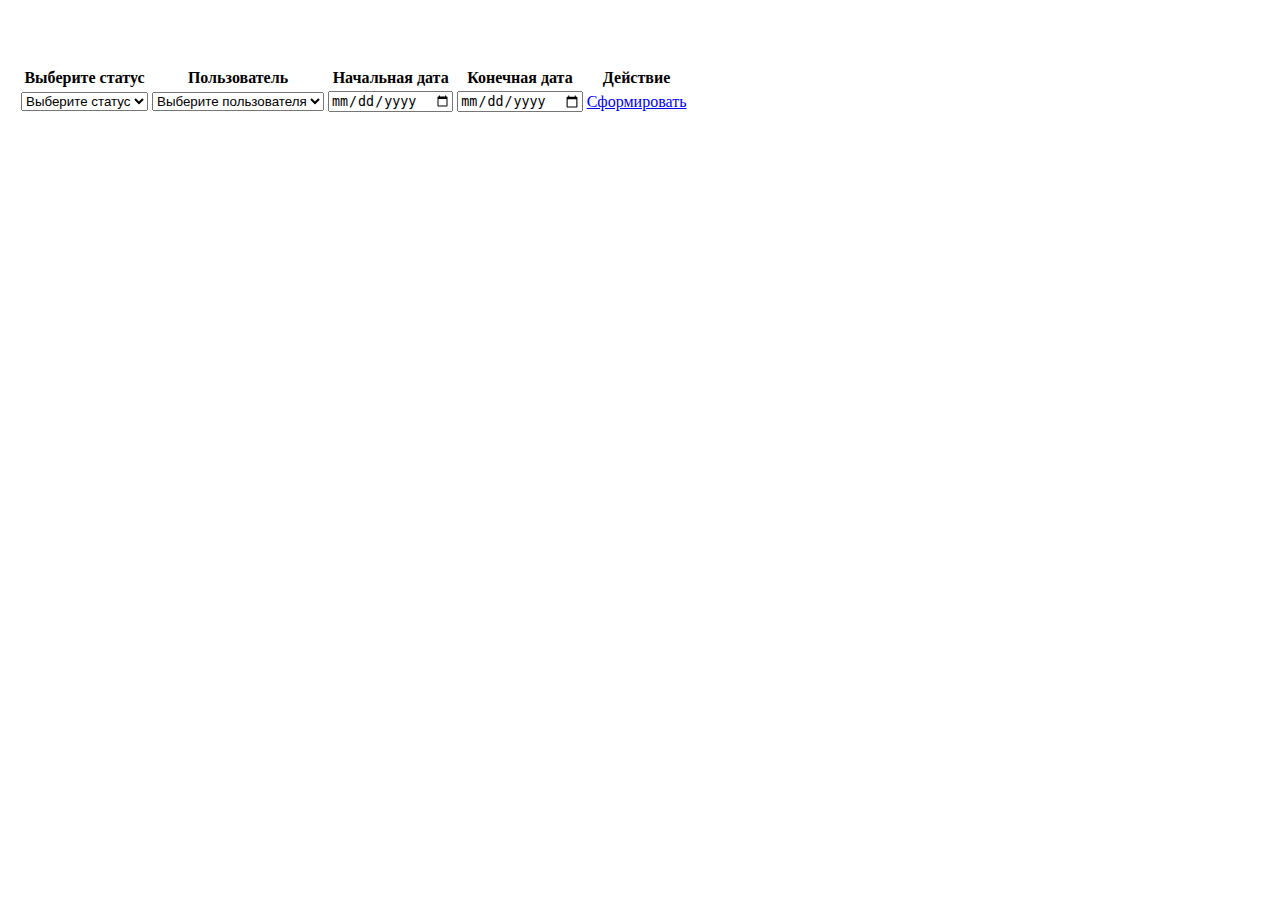
<file: src/main/resources/templates/report.html>
<html xmlns:th="http://www.thymeleaf.org">
<head th:insert="main::head">
</head>
<body>
<div th:replace="main::menu"></div>
<div style="padding: 40px 10px 10px 10px;">
    <br>
    <div>
        <form id="report" th:action="@{/report}" method="post">
            <table class="iksweb" style="width:initial">
                <tr>
                    <th>Выберите статус</th>
                    <th>Пользователь</th>
                    <th>Начальная дата</th>
                    <th>Конечная дата</th>
                    <th>Действие</th>
                </tr>
                <tr>
                    <td>
                        <select id="status" name="status" class="confirm">
                            <option value="">Выберите статус</option>
                            <option value="all">Все заявки</option>
                            <option th:each="status: ${T(info.infosite.entities.request.Status).values()}"
                                    th:text="${status.reportValue}"
                                    th:value="${status.reportValue}"></option>
                        </select>
                        </select>
                    </td>
                    <td>
                        <select id="user" name="user" class="confirm">
                            <option value="">Выберите пользователя</option>
                            <option th:each="user: ${users}"
                                    th:text="${user.username}"
                                    th:value="${user.username}"></option>
                        </select>
                    </td>
                    <td><input type="date" id="startDate" name="startDate" class="confirm"></td>
                    <td><input type="date" id="endDate" name="endDate" class="confirm"></td>
                    <td style="background-color: initial"><a href="#" onclick="document.getElementById('report').submit()"
                           class="confirm">Сформировать</a></td>
                </tr>
            </table>
        </form>
    </div>
</div>
<div th:insert="requests::requests"></div>
</body>
</html>
</file>
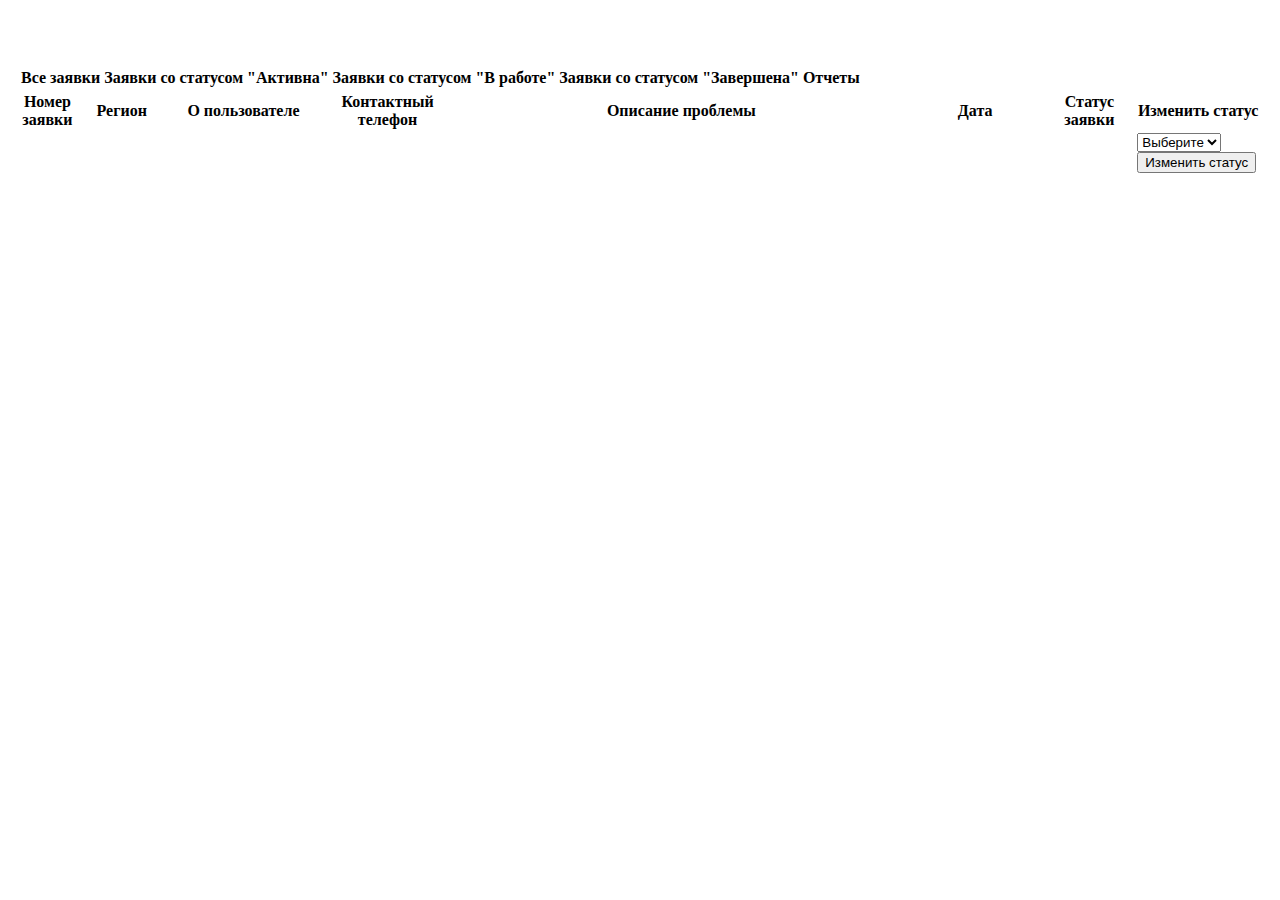
<file: src/main/resources/templates/requests.html>
<html xmlns:th="http://www.thymeleaf.org">
<head th:insert="main::head"></head>
<body>
<div th:replace="main::menu"></div>
<div style="padding: 40px 10px 10px 10px;">
    <br>

    <div class="table-wrapper">
        <table class="fl-table">
            <thead>
            <tr>
                <th>
                    <div class="btno" th:unless="${#httpServletRequest.getQueryString() == 'show=all'}">
                        <a th:href="@{/order?show=all}">Все заявки</a>
                    </div>
                </th>
                <th>
                    <div class="btno" th:unless="${#httpServletRequest.getQueryString() == 'show=active'}">
                        <a th:href="@{/order?show=active}">Заявки со статусом "Активна"</a>
                    </div>
                </th>
                <th>
                    <div class="btno" th:unless="${#httpServletRequest.getQueryString() == 'show=inwork'}">
                        <a th:href="@{/order?show=inwork}">Заявки со статусом "В работе"</a>
                    </div>
                </th>
                <th>
                    <div class="btno" th:unless="${#httpServletRequest.getQueryString() == 'show=completed'}">
                        <a th:href="@{/order?show=completed}">Заявки со статусом "Завершена"</a>
                    </div>
                </th>
                <th>
                    <div class="btno">
                        <a th:href="@{/report}">Отчеты</a>
                    </div>
                </th>
            </tr>
            </thead>
        </table>
    </div>
    <div class="table-wrapper" th:fragment="requests">
        <table class="fl-table" style="white-space:initial;" >
            <thead>
            <tr>
                <th style="width: 1%">Номер заявки</th>
                <th style="width: 6%">Регион</th>
                <th style="width: 10%">О пользователе</th>
                <th style="width: 9%">Контактный телефон</th>
                <th style="width: 30%">Описание проблемы</th>
                <th style="width: 9%">Дата</th>
                <th style="width: 6%">Статус заявки</th>
                <th style="width: 1%">Изменить статус</th>
            </tr>
            </thead>
            <tbody>
            <tr th:each="order,rowStat : ${orders}">
                <td th:field="${order.id}" th:text="${order.id}"></td>
                <td th:field="${order.user.getRegion()}" th:text="${order.user.getRegion()}"></td>
                <td th:field="${order.user.getInfo()}" th:text="${order.user.getInfo()}"></td>
                <td th:field="${order.user.getTel()}" th:text="${order.user.getTel()}"></td>
                <td th:field="${order.requestMessage}" th:text="${order.requestMessage}"></td>
                <td th:field="${order.date}" th:text="${order.date}"></td>
                <td th:field="${order.status}" th:text="${order.status.displayValue}"></td>
                <td th:object="${status}">
                    <form th:action="@{/order/{id}(id = ${order.id})}" method="post">
                        <select id="status" name="status" class="confirm">
                            <option value="">Выберите</option>
                            <option th:each="status: ${T(info.infosite.entities.request.Status).values()}"
                                    th:text="${status.displayValue}"
                                    th:value="${status}"></option>
                        </select>
                        <input type="submit" value="Изменить статус" class="confirm">
                    </form>
                </td>
            </tr>
            </tbody>
        </table>
    </div>
</div>
</body>
</html>
</file>
